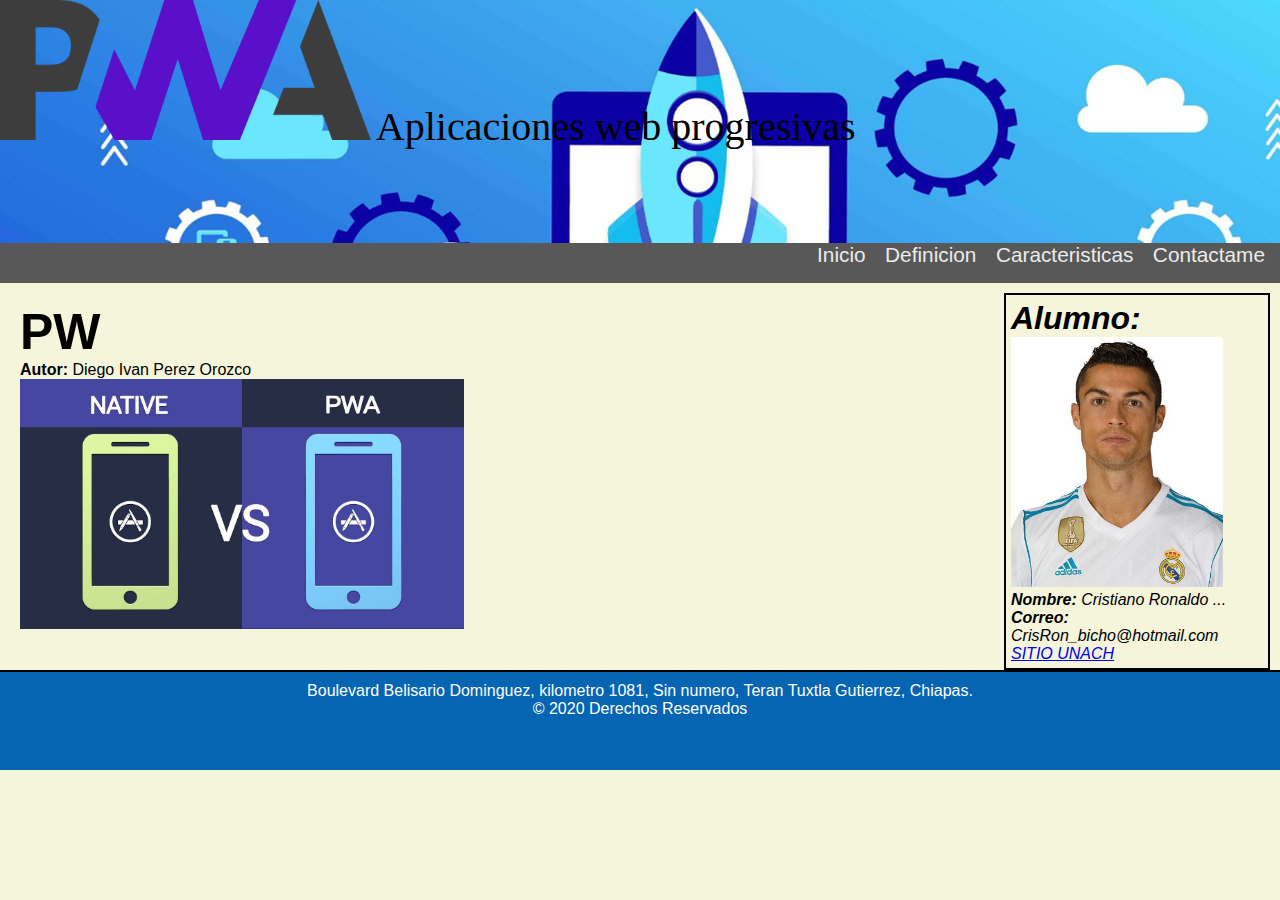
<file: Practica9/index.html>
<!DOCTYPE html>
<html lang="en">
    <head>
        <meta charset="UTF-8">
        <meta name="viewport" content="width=device-width, initial-scale=1.0">
        <link rel="stylesheet" href="css/style.css">
        <title>Aplicacion Web Prograesiva</title>

    </head>
    <body> 
        <header> <!--Encabezado-->
            <div id="Titulo">
                <img src="img/logo.png " alt="Mi Logo" id="Logo" />
                <h1>Aplicaciones web progresivas</h1>

            </div>
            <nav> <!--Menu-->
                <ul>
                    <li><a href="Index.html">Inicio</a></li>
                    <li><a href="definicion.html">Definicion</a></li>
                    <li><a href="caracteristicas.html">Caracteristicas</a></li>
                    <li><a href="contacto.html">Contactame</a></li>

                </ul>

            </nav>
        </header>
        <article>
            <section>
                <div class="texto">
                    <h1>PW</h1>
                    <p><strong>Autor:</strong> Diego Ivan Perez Orozco</p>
                </div>  
                <div>
                    <img src="img/contenido.jpg">
                </div>
            </section>
            <aside>
                <h1>Alumno:</h1>
                <p id="AlumnoPerfil"><img src="img/perfil.jpg" alt="Perfil"/></p>
                <p><strong>Nombre:</strong> Cristiano Ronaldo ...</p>
                <p><strong>Correo:</strong> CrisRon_bicho@hotmail.com</p>
                <p><a href="https://www.unach.mx/">SITIO UNACH</a></p>

            </aside>
        </article>
        <footer> <!--Pie de pagina-->
            <p>Boulevard Belisario Dominguez, kilometro 1081, Sin numero, Teran Tuxtla Gutierrez, Chiapas.</p>
            <p>&copy; 2020 Derechos Reservados<p></p>

        </footer>

</body>
</html>
</file>
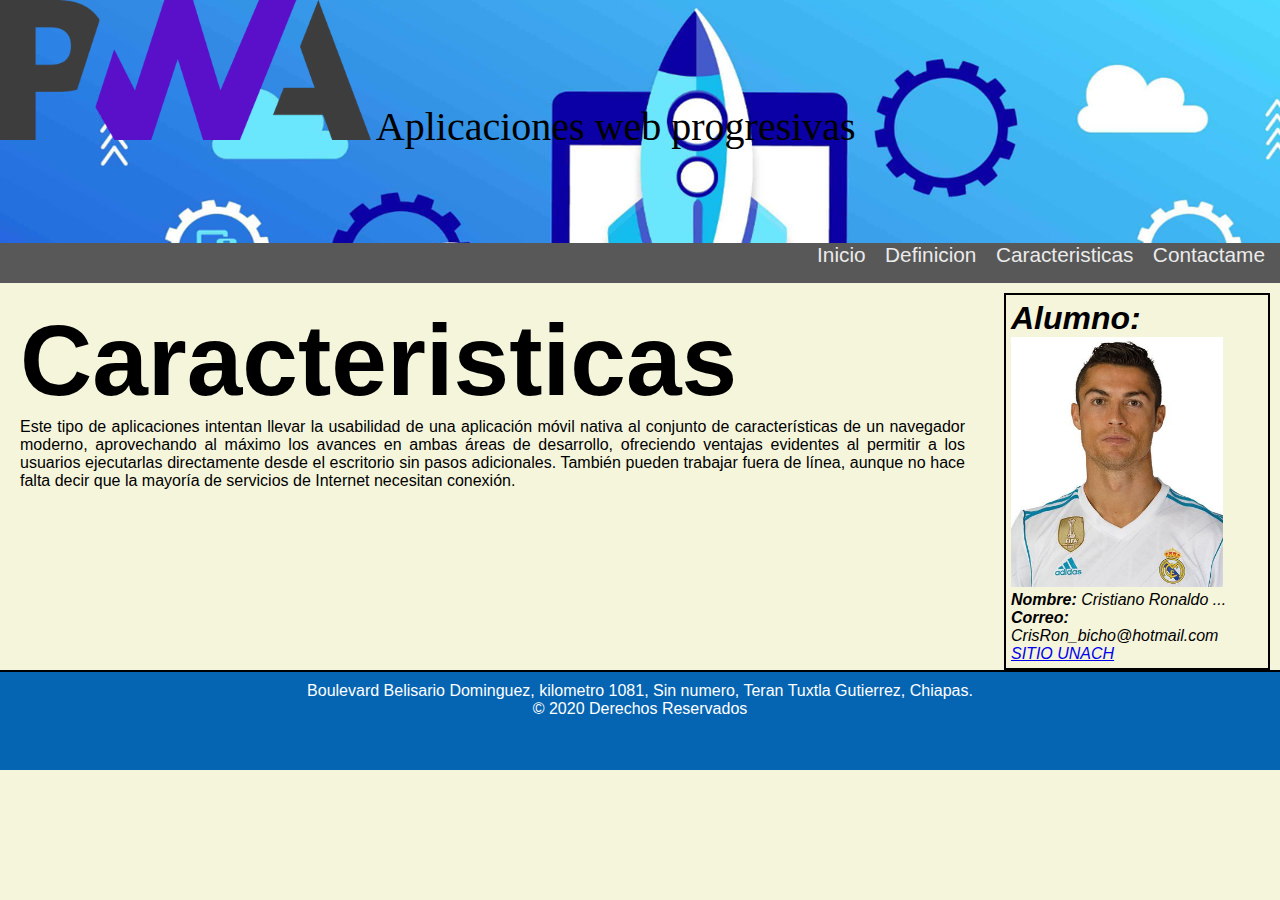
<file: Practica9/caracteristicas.html>
<!DOCTYPE html>
<html lang="en">
    <head>
        <meta charset="UTF-8">
        <meta name="viewport" content="width=device-width, initial-scale=1.0">
        <link rel="stylesheet" href="css/style.css">
        <title>Aplicacion Web Prograesiva</title>

    </head>
    <body> 
        <header> <!--Encabezado-->
            <div id="Titulo">
                <img src="img/logo.png " alt="Mi Logo" id="Logo" />
                <h1>Aplicaciones web progresivas</h1>

            </div>
            <nav> <!--Menu-->
                <ul>
                    <li><a href="Index.html">Inicio</a></li>
                    <li><a href="definicion.html">Definicion</a></li>
                    <li><a href="caracteristicas.html">Caracteristicas</a></li>
                    <li><a href="contacto.html">Contactame</a></li>

                </ul>

            </nav>
        </header>
        <article>
            <section>
                <div class="titu">
                    <h1>Caracteristicas</h1>
                </div>
                <div class="parrafo">
                    <p>
                        Este tipo de aplicaciones intentan llevar la usabilidad de una aplicación móvil 
                        nativa al conjunto de características de un navegador moderno, aprovechando al 
                        máximo los avances en ambas áreas de desarrollo, ofreciendo ventajas evidentes 
                        al permitir a los usuarios ejecutarlas directamente desde el escritorio sin pasos 
                        adicionales. También pueden trabajar fuera de línea, aunque no hace falta decir 
                        que la mayoría de servicios de Internet necesitan conexión.
                </p>
                </div>
            </section>
            <aside>
                <h1>Alumno:</h1>
                <p id="AlumnoPerfil"><img src="img/perfil.jpg" alt="Perfil"/></p>
                <p><strong>Nombre:</strong> Cristiano Ronaldo ...</p>
                <p><strong>Correo:</strong> CrisRon_bicho@hotmail.com</p>
                <p><a href="https://www.unach.mx/">SITIO UNACH</a></p>

            </aside>
        </article>
        <footer> <!--Pie de pagina-->
            <p>Boulevard Belisario Dominguez, kilometro 1081, Sin numero, Teran Tuxtla Gutierrez, Chiapas.</p>
            <p>&copy; 2020 Derechos Reservados<p></p>

        </footer>

</body>
</html>
</file>
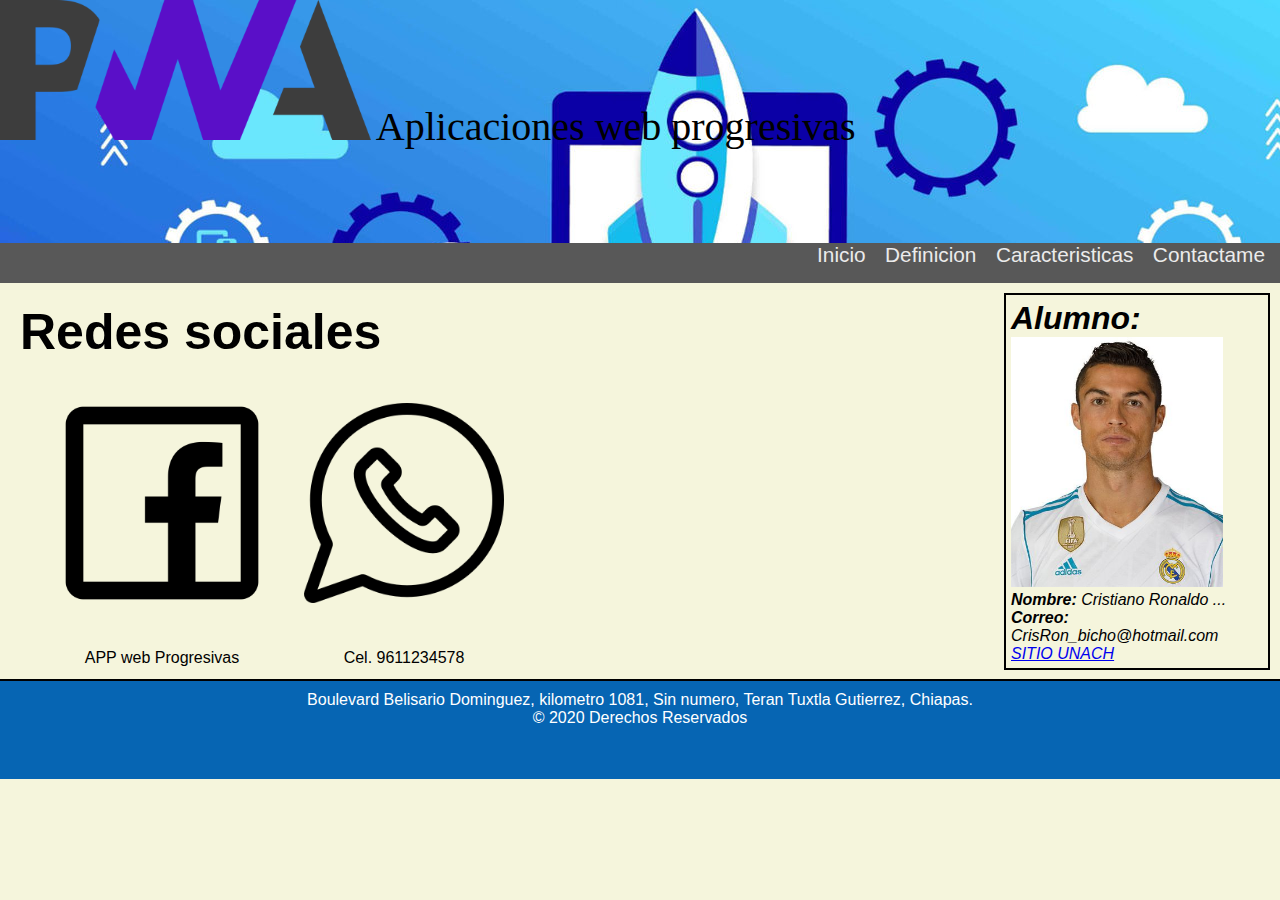
<file: Practica9/contacto.html>
<!DOCTYPE html>
<html lang="en">
    <head>
        <meta charset="UTF-8">
        <meta name="viewport" content="width=device-width, initial-scale=1.0">
        <link rel="stylesheet" href="css/style.css">
        <title>Aplicacion Web Prograesiva</title>

    </head>
    <body> 
        <header> <!--Encabezado-->
            <div id="Titulo">
                <img src="img/logo.png " alt="Mi Logo" id="Logo" />
                <h1>Aplicaciones web progresivas</h1>

            </div>
            <nav> <!--Menu-->
                <ul>
                    <li><a href="Index.html">Inicio</a></li>
                    <li><a href="definicion.html">Definicion</a></li>
                    <li><a href="caracteristicas.html">Caracteristicas</a></li>
                    <li><a href="contacto.html">Contactame</a></li>

                </ul>

            </nav>
        </header>
        <article>
            <section>
                <div class="texto">
                    <h1>Redes sociales </h1>
                </div>
                <div class="redes">
                    <table class="sociales">
                        <tr>
                          <td><img src="img/face.png" id="facebook"></td>
                          <td><img src="img/whatsapp.png" id="whatsapp"></td>
                        </tr>
                        <tr align="center">
                          <td>APP web Progresivas</td>
                          <td>Cel. 9611234578</td>
                        </tr>
                      </table>
                </div>
            </section>
            <aside>
                <h1>Alumno:</h1>
                <p id="AlumnoPerfil"><img src="img/perfil.jpg" alt="Perfil"/></p>
                <p><strong>Nombre:</strong> Cristiano Ronaldo ...</p>
                <p><strong>Correo:</strong> CrisRon_bicho@hotmail.com</p>
                <p><a href="https://www.unach.mx/">SITIO UNACH</a></p>

            </aside>
        </article>
        <footer> <!--Pie de pagina-->
            <p>Boulevard Belisario Dominguez, kilometro 1081, Sin numero, Teran Tuxtla Gutierrez, Chiapas.</p>
            <p>&copy; 2020 Derechos Reservados<p></p>

        </footer>

</body>
</html>
</file>
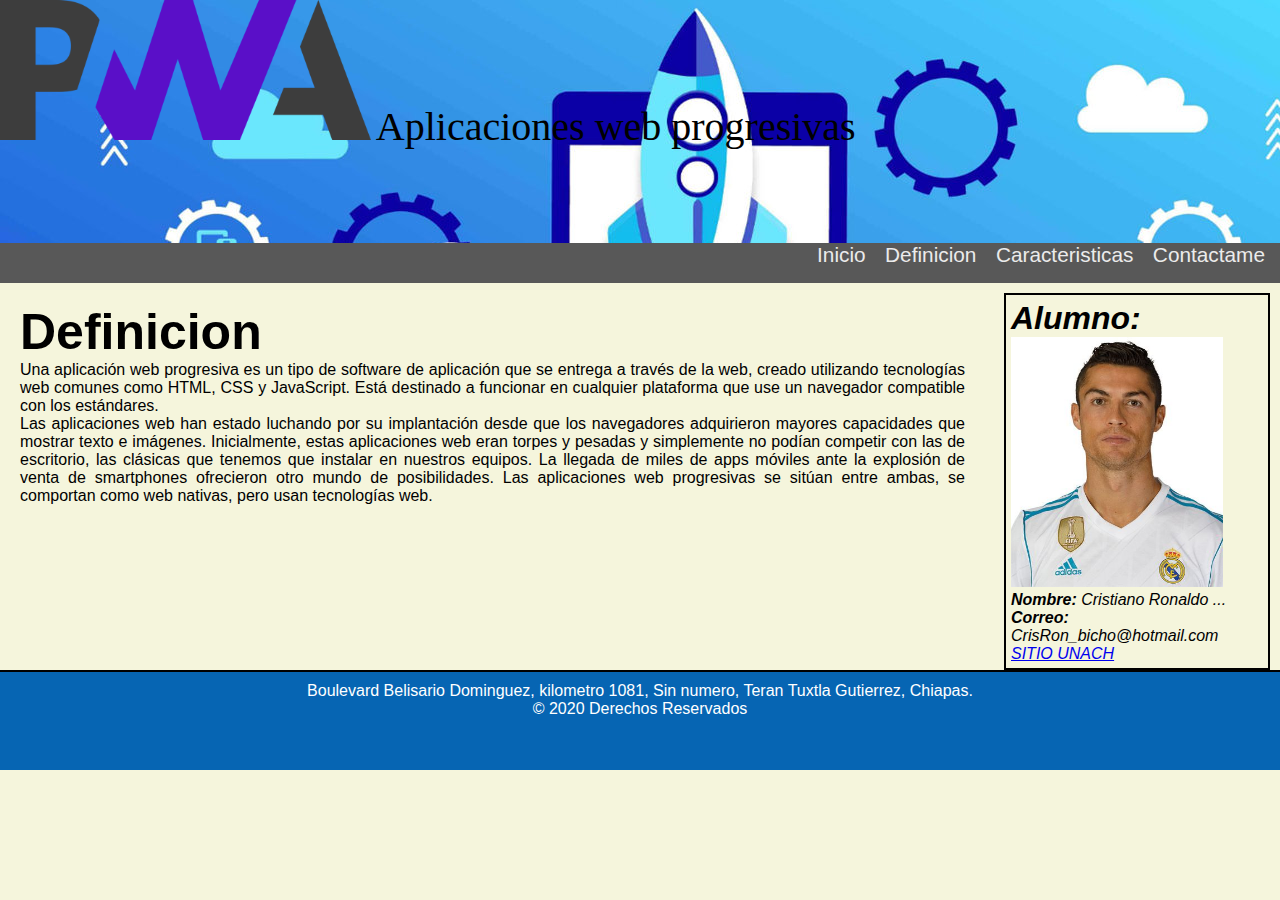
<file: Practica9/definicion.html>
<!DOCTYPE html>
<html lang="en">
    <head>
        <meta charset="UTF-8">
        <meta name="viewport" content="width=device-width, initial-scale=1.0">
        <link rel="stylesheet" href="css/style.css">
        <title>Aplicacion Web Prograesiva</title>

    </head>
    <body> 
        <header> <!--Encabezado-->
            <div id="Titulo">
                <img src="img/logo.png " alt="Mi Logo" id="Logo" />
                <h1>Aplicaciones web progresivas</h1>

            </div>
            <nav> <!--Menu-->
                <ul>
                    <li><a href="Index.html">Inicio</a></li>
                    <li><a href="definicion.html">Definicion</a></li>
                    <li><a href="caracteristicas.html">Caracteristicas</a></li>
                    <li><a href="contacto.html">Contactame</a></li>

                </ul>

            </nav>
        </header>
        <article>
            <section>
                <div class="texto">
                    <h1>Definicion</h1>
                    <p>
                        Una aplicación web progresiva es un tipo de software de aplicación que se entrega a través de la web, 
                        creado utilizando tecnologías web comunes como HTML, CSS y JavaScript. Está destinado a funcionar en cualquier 
                        plataforma que use un navegador compatible con los estándares. 
                        <br>
                        Las aplicaciones web han estado luchando por su implantación desde que los navegadores adquirieron mayores 
                        capacidades que mostrar texto e imágenes. Inicialmente, estas aplicaciones web eran torpes y pesadas y simplemente 
                        no podían competir con las de escritorio, las clásicas que tenemos que instalar en nuestros equipos. La llegada de 
                        miles de apps móviles ante la explosión de venta de smartphones ofrecieron otro mundo de posibilidades. Las aplicaciones 
                        web progresivas se sitúan entre ambas, se comportan como web nativas, pero usan tecnologías web.
                    </p>
                </div>
            </section>
            <aside>
                <h1>Alumno:</h1>
                <p id="AlumnoPerfil"><img src="img/perfil.jpg" alt="Perfil"/></p>
                <p><strong>Nombre:</strong> Cristiano Ronaldo ...</p>
                <p><strong>Correo:</strong> CrisRon_bicho@hotmail.com</p>
                <p><a href="https://www.unach.mx/">SITIO UNACH</a></p>

            </aside>
        </article>
        <footer> <!--Pie de pagina-->
            <p>Boulevard Belisario Dominguez, kilometro 1081, Sin numero, Teran Tuxtla Gutierrez, Chiapas.</p>
            <p>&copy; 2020 Derechos Reservados<p></p>

        </footer>

</body>
</html>
</file>
<file: Practica9/css/style.css>
*{
    margin:0;
    padding: 0;
}
body
{
    position: relative;
    background-color: beige;
    font-family: 'Franklin Gothic Medium', 'Arial Narrow', Arial, sans-serif;
    color: black;
}
header
{
    background: url('../img/banner.jpg') ;
}
header h1
{
    font-family: 'Times New Roman', Times, serif;
    font-size: 2.5em;
    font-weight: normal;
}
#Titulo
{
    display: inline-block;
}
#Logo, header h1
{
    display: inline-block;
    margin-bottom: 0px;
    height: 140px;
}
nav
{
    display: inline-block;
    width: 100%;
    height: 40px;
    text-align: right;
    background-color: rgb(88, 88, 88);
}
nav ul
{
    list-style-type: none;
}
nav li
{
  display: inline-block;
  margin-right: 15px;
}
nav a
{
    font-family: 'Segoe UI', Tahoma, Geneva, Verdana, sans-serif;
    font-size: 1.3em;
    color: #ebebeb;
    padding-bottom: 3px;
    text-decoration: none;

}
nav a:hover
{
    color: #f78d14;
    border-bottom: 3px solid #568ef7;
}
img{
    height: 250px;
}
article{
    padding: 10px;
}
section{
    padding: 10px;
    margin-left: auto;
    margin-right: auto;
    float: left;
    width: 75%;
}
aside{
    padding: 5px;
    font-style:italic;
    float: right;
    width: 20%;
    border: 2px solid;
}
footer{
    float: left;
    position: relative;
    bottom: 0;
    width: 100%;
    height: 100px;
    box-sizing: border-box;
    border-top: 2px solid #000;
    background-color: #0665b3;
    color: white;
    text-align: center;
    padding-top: 10px;
}
.titu {
    font-size: 50px;
    font-family: 'Gill Sans', 'Gill Sans MT', Calibri, 'Trebuchet MS', sans-serif;
}
.parrafo{
    font-family:'Trebuchet MS', 'Lucida Sans Unicode', 'Lucida Grande', 'Lucida Sans', Arial, sans-serif;
    text-align:justify;
}
.texto h1{
    font-size: 50px;
    font-family: 'Gill Sans', 'Gill Sans MT', Calibri, 'Trebuchet MS', sans-serif;
}
.texto p{
    font-family:'Trebuchet MS', 'Lucida Sans Unicode', 'Lucida Grande', 'Lucida Sans', Arial, sans-serif;
    text-align:justify;
}
.redes{
    image-orientation: 0;
}
#facebook{
    width: 280px;
    height: 280px;
}
#whatsapp{
    width: 200px;
    height: 200px;
}
</file>
